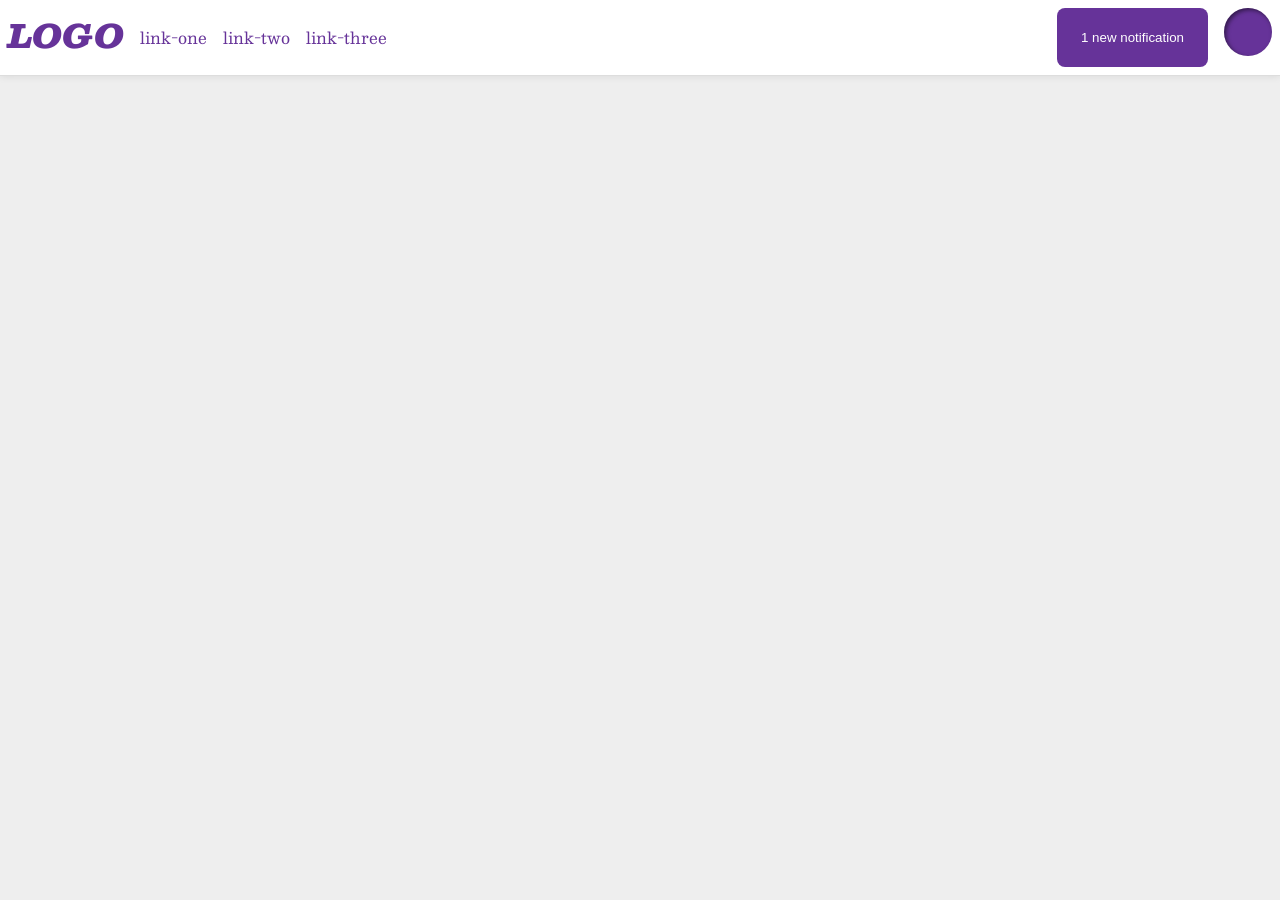
<file: foundations/flex/03-flex-header-2/index.html>
<!doctype html>
<html lang="en">
  <head>
    <meta charset="UTF-8" />
    <meta http-equiv="X-UA-Compatible" content="IE=edge" />
    <meta name="viewport" content="width=device-width, initial-scale=1.0" />
    <title>Flex Header 2</title>
    <link rel="stylesheet" href="style.css" />
  </head>
  <body>
    <div class="header">
      <div class="left">
        <div class="logo">LOGO</div>
        <ul class="links">
          <li><a href="https://google.com">link-one</a></li>
          <li><a href="https://google.com">link-two</a></li>
          <li><a href="https://google.com">link-three</a></li>
        </ul>
      </div>
      <div class="right">
        <button class="notifications">1 new notification</button>
        <div class="profile-image"></div>
      </div>
    </div>
  </body>
</html>
</file>
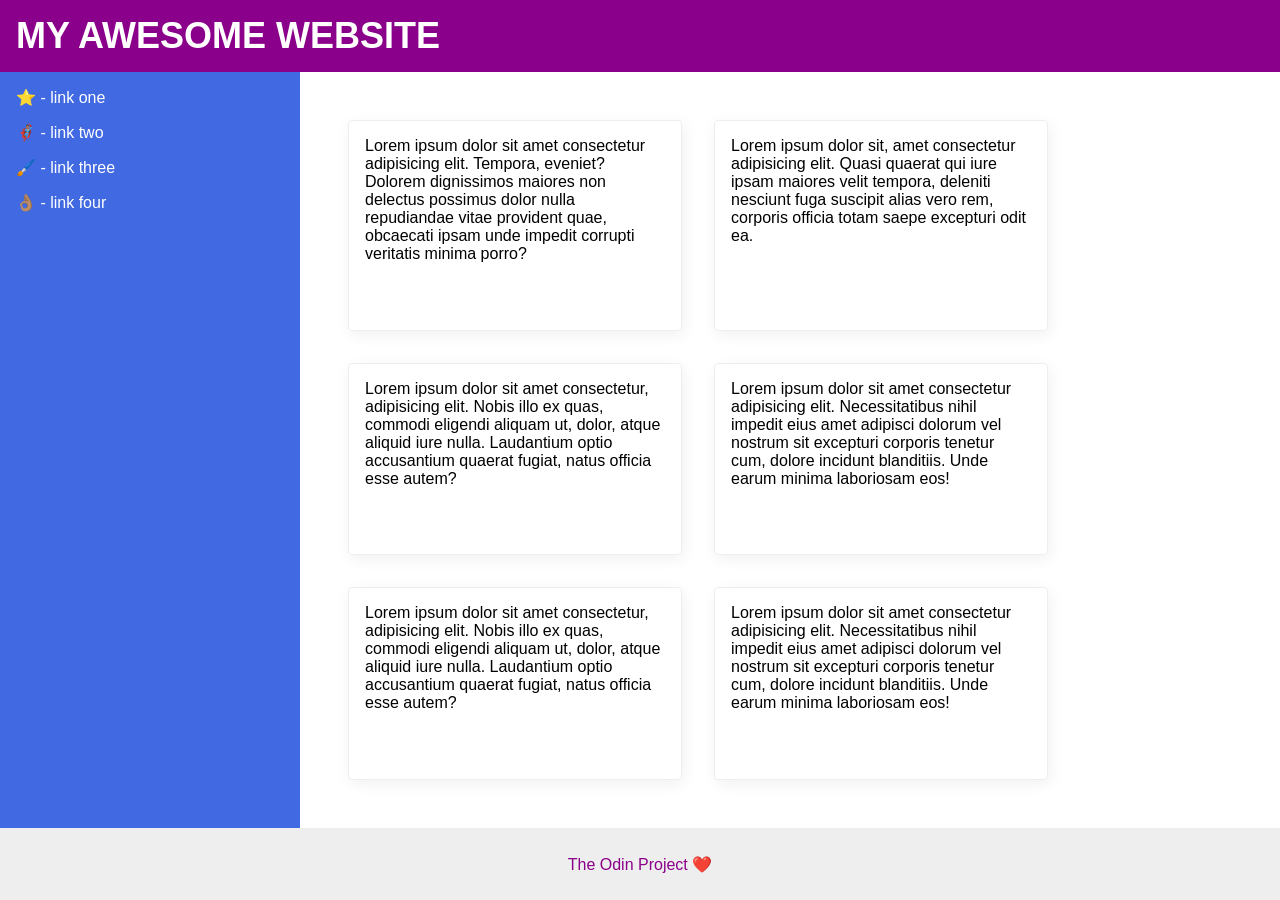
<file: foundations/flex/07-flex-layout-2/index.html>
<!doctype html>
<html lang="en">
  <head>
    <meta charset="UTF-8" />
    <meta http-equiv="X-UA-Compatible" content="IE=edge" />
    <meta name="viewport" content="width=device-width, initial-scale=1.0" />
    <title>The Holy Grail</title>
    <link rel="stylesheet" href="style.css" />
  </head>
  <body>
    <div class="header">MY AWESOME WEBSITE</div>

    <div class="content">
      <div class="sidebar">
        <ul>
          <li><a href="#">⭐ - link one</a></li>
          <li><a href="#">🦸🏽‍♂️ - link two</a></li>
          <li><a href="#">🖌️ - link three</a></li>
          <li><a href="#">👌🏽 - link four</a></li>
        </ul>
      </div>

      <div class="container">
        <div class="card">
          Lorem ipsum dolor sit amet consectetur adipisicing elit. Tempora,
          eveniet? Dolorem dignissimos maiores non delectus possimus dolor nulla
          repudiandae vitae provident quae, obcaecati ipsam unde impedit
          corrupti veritatis minima porro?
        </div>
        <div class="card">
          Lorem ipsum dolor sit, amet consectetur adipisicing elit. Quasi
          quaerat qui iure ipsam maiores velit tempora, deleniti nesciunt fuga
          suscipit alias vero rem, corporis officia totam saepe excepturi odit
          ea.
        </div>
        <div class="card">
          Lorem ipsum dolor sit amet consectetur, adipisicing elit. Nobis illo
          ex quas, commodi eligendi aliquam ut, dolor, atque aliquid iure nulla.
          Laudantium optio accusantium quaerat fugiat, natus officia esse autem?
        </div>
        <div class="card">
          Lorem ipsum dolor sit amet consectetur adipisicing elit.
          Necessitatibus nihil impedit eius amet adipisci dolorum vel nostrum
          sit excepturi corporis tenetur cum, dolore incidunt blanditiis. Unde
          earum minima laboriosam eos!
        </div>
        <div class="card">
          Lorem ipsum dolor sit amet consectetur, adipisicing elit. Nobis illo
          ex quas, commodi eligendi aliquam ut, dolor, atque aliquid iure nulla.
          Laudantium optio accusantium quaerat fugiat, natus officia esse autem?
        </div>
        <div class="card">
          Lorem ipsum dolor sit amet consectetur adipisicing elit.
          Necessitatibus nihil impedit eius amet adipisci dolorum vel nostrum
          sit excepturi corporis tenetur cum, dolore incidunt blanditiis. Unde
          earum minima laboriosam eos!
        </div>
      </div>
    </div>

    <div class="footer">The Odin Project ❤️</div>
  </body>
</html>
</file>
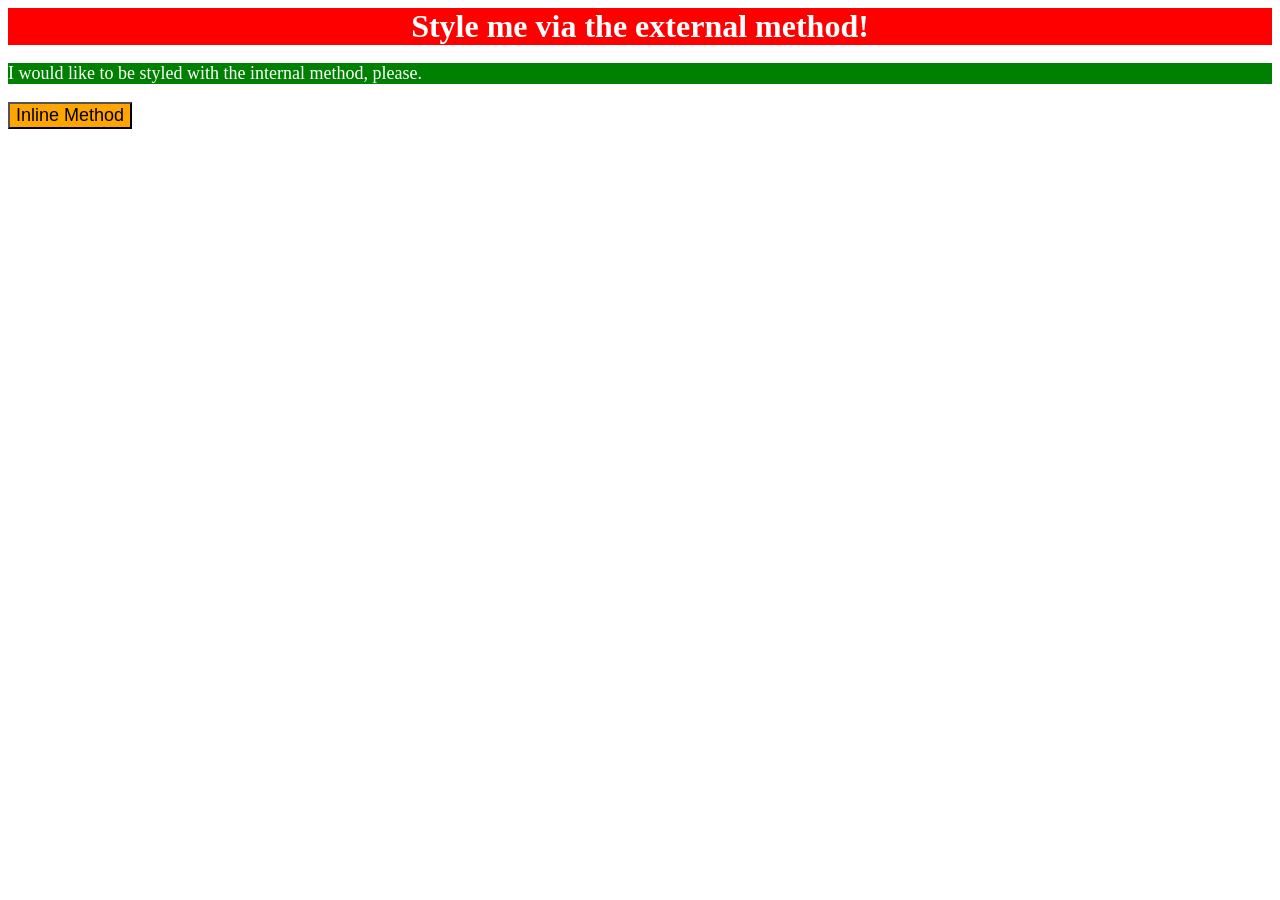
<file: foundations/intro-to-css/01-css-methods/index.html>
<!doctype html>
<html lang="en">
  <head>
    <meta charset="UTF-8" />
    <meta http-equiv="X-UA-Compatible" content="IE=edge" />
    <meta name="viewport" content="width=device-width, initial-scale=1.0" />
    <link rel="stylesheet" href="styles.css" />
    <style>
      p {
        background-color: green;
        color: white;
        font-size: 18px;
      }
    </style>
    <title>Methods for Adding CSS</title>
  </head>
  <body>
    <div>Style me via the external method!</div>
    <p>I would like to be styled with the internal method, please.</p>
    <button style="background-color: orange; font-size: 18px">
      Inline Method
    </button>
  </body>
</html>
</file>
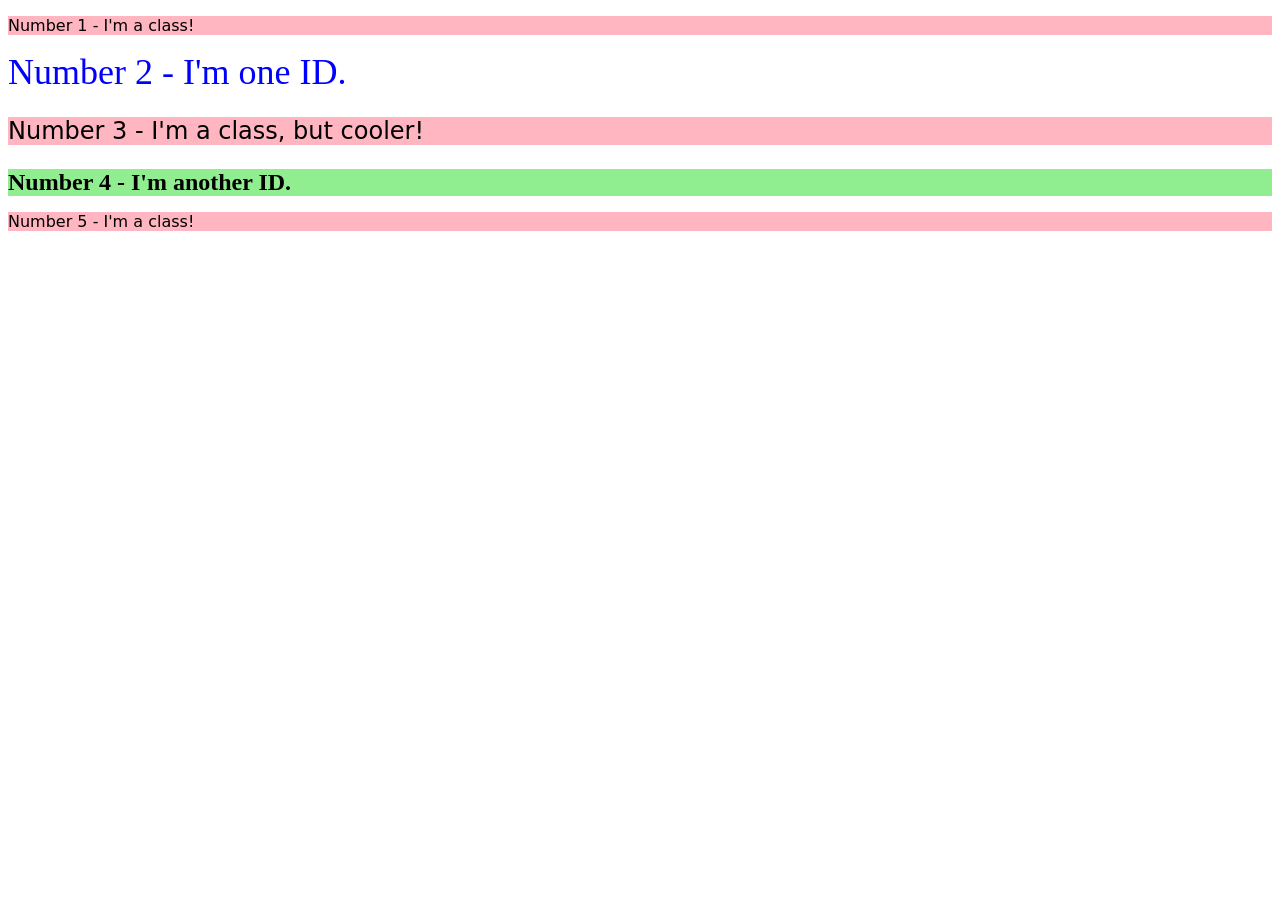
<file: foundations/intro-to-css/02-class-id-selectors/index.html>
<!doctype html>
<html lang="en">
  <head>
    <meta charset="UTF-8" />
    <meta http-equiv="X-UA-Compatible" content="IE=edge" />
    <meta name="viewport" content="width=device-width, initial-scale=1.0" />
    <title>Class and ID Selectors</title>
    <link rel="stylesheet" href="style.css" />
  </head>
  <body>
    <p class="odd">Number 1 - I'm a class!</p>
    <div id="number2">Number 2 - I'm one ID.</div>
    <p class="odd cooler">Number 3 - I'm a class, but cooler!</p>
    <div id="number4" class="cooler">Number 4 - I'm another ID.</div>
    <p class="odd">Number 5 - I'm a class!</p>
  </body>
</html>
</file>
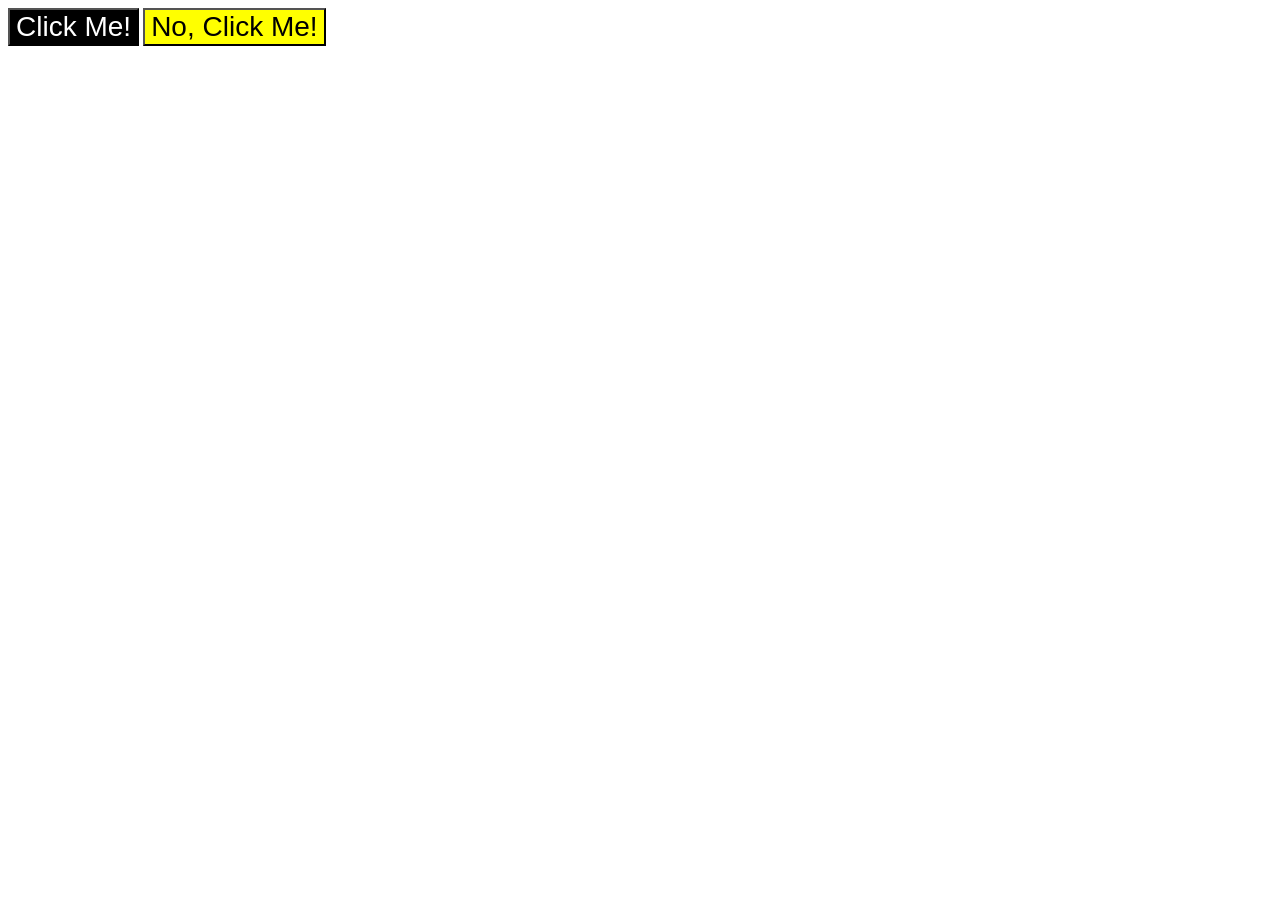
<file: foundations/intro-to-css/03-grouping-selectors/index.html>
<!doctype html>
<html lang="en">
  <head>
    <meta charset="UTF-8" />
    <meta http-equiv="X-UA-Compatible" content="IE=edge" />
    <meta name="viewport" content="width=device-width, initial-scale=1.0" />
    <title>Grouping Selectors</title>
    <link rel="stylesheet" href="style.css" />
  </head>
  <body>
    <button class="click-me click">Click Me!</button>
    <button class="no-click-me click">No, Click Me!</button>
  </body>
</html>
</file>
<file: foundations/flex/03-flex-header-2/style.css>
/* this is some magical font-importing.  
you'll learn about it later. */
@import url("https://fonts.googleapis.com/css2?family=Besley:ital,wght@0,400;1,900&display=swap");

body {
  margin: 0;
  background: #eee;
  font-family: Besley, serif;
}

.header {
  background: white;
  border-bottom: 1px solid #ddd;
  box-shadow: 0 0 8px rgba(0, 0, 0, 0.1);
  display: flex;
  justify-content: space-between;
  padding: 8px;
}

.profile-image {
  background: rebeccapurple;
  box-shadow: inset 2px 2px 4px rgba(0, 0, 0, 0.5);
  border-radius: 50%;
  width: 48px;
  height: 48px;
}

.logo {
  color: rebeccapurple;
  font-size: 32px;
  font-weight: 900;
  font-style: italic;
}

button {
  border: none;
  border-radius: 8px;
  background: rebeccapurple;
  color: white;
  padding: 4px 24px;
}

a {
  /* this removes the line under our links */
  text-decoration: none;
  color: rebeccapurple;
}

ul {
  list-style-type: none;
  display: flex;
  gap: 16px;
  padding: 0;
}

.left,
.right {
  display: flex;
  justify-content: space-between;
  gap: 16px;
}
</file>
<file: foundations/flex/07-flex-layout-2/style.css>
body {
  font-family:
    -apple-system, BlinkMacSystemFont, "Segoe UI", Roboto, Oxygen, Ubuntu,
    Cantarell, "Open Sans", "Helvetica Neue", sans-serif;
  margin: 0;
  min-height: 100vh;
}

.header {
  height: 72px;
  background: darkmagenta;
  color: white;
}

.footer {
  height: 72px;
  background: #eee;
  color: darkmagenta;
}

.sidebar {
  width: 300px;
  background: royalblue;
  box-sizing: border-box;
}

.card {
  border: 1px solid #eee;
  box-shadow: 2px 4px 16px rgba(0, 0, 0, 0.06);
  border-radius: 4px;
}

ul {
  list-style-type: none;
  margin: 0;
  padding: 0;
}

a {
  text-decoration: none;
  color: white;
}

body {
  display: flex;
  flex-direction: column;
}

.header {
  display: flex;
  align-items: center;
  font-size: 36px;
  font-weight: bold;
  padding-left: 16px;
}

.content {
  display: flex;
  flex: 1;
}

.sidebar {
  flex-shrink: 0;
  padding: 16px;
}

li {
  margin-bottom: 16px;
}

.container {
  display: flex;
  flex-wrap: wrap;
  gap: 32px;
  padding: 48px;
}

.card {
  padding: 16px;
  width: 300px;
}

.footer {
  display: flex;
  justify-content: center;
  align-items: center;
}
</file>
<file: foundations/intro-to-css/01-css-methods/styles.css>
div {
  background-color: red;
  color: white;
  font-size: 32px;
  text-align: center;
  font-weight: bold;
}
</file>
<file: foundations/intro-to-css/02-class-id-selectors/style.css>
/* Add CSS Styling */
.odd {
  background-color: lightpink;
  font-family: Verdana, "Dejavu Sans", sans-serif;
}

#number2 {
  color: blue;
  font-size: 36px;
}

.cooler {
  font-size: 24px;
}

#number4 {
  background-color: lightgreen;
  font-weight: bold;
}
</file>
<file: foundations/intro-to-css/03-grouping-selectors/style.css>
/* Add CSS Styling */
.click-me {
  background-color: black;
  color: white;
}

.no-click-me {
  background-color: yellow;
}

.click {
  font-size: 28px;
  font-family: Helvetica, "Times New Roman", sans-serif;
}
</file>
